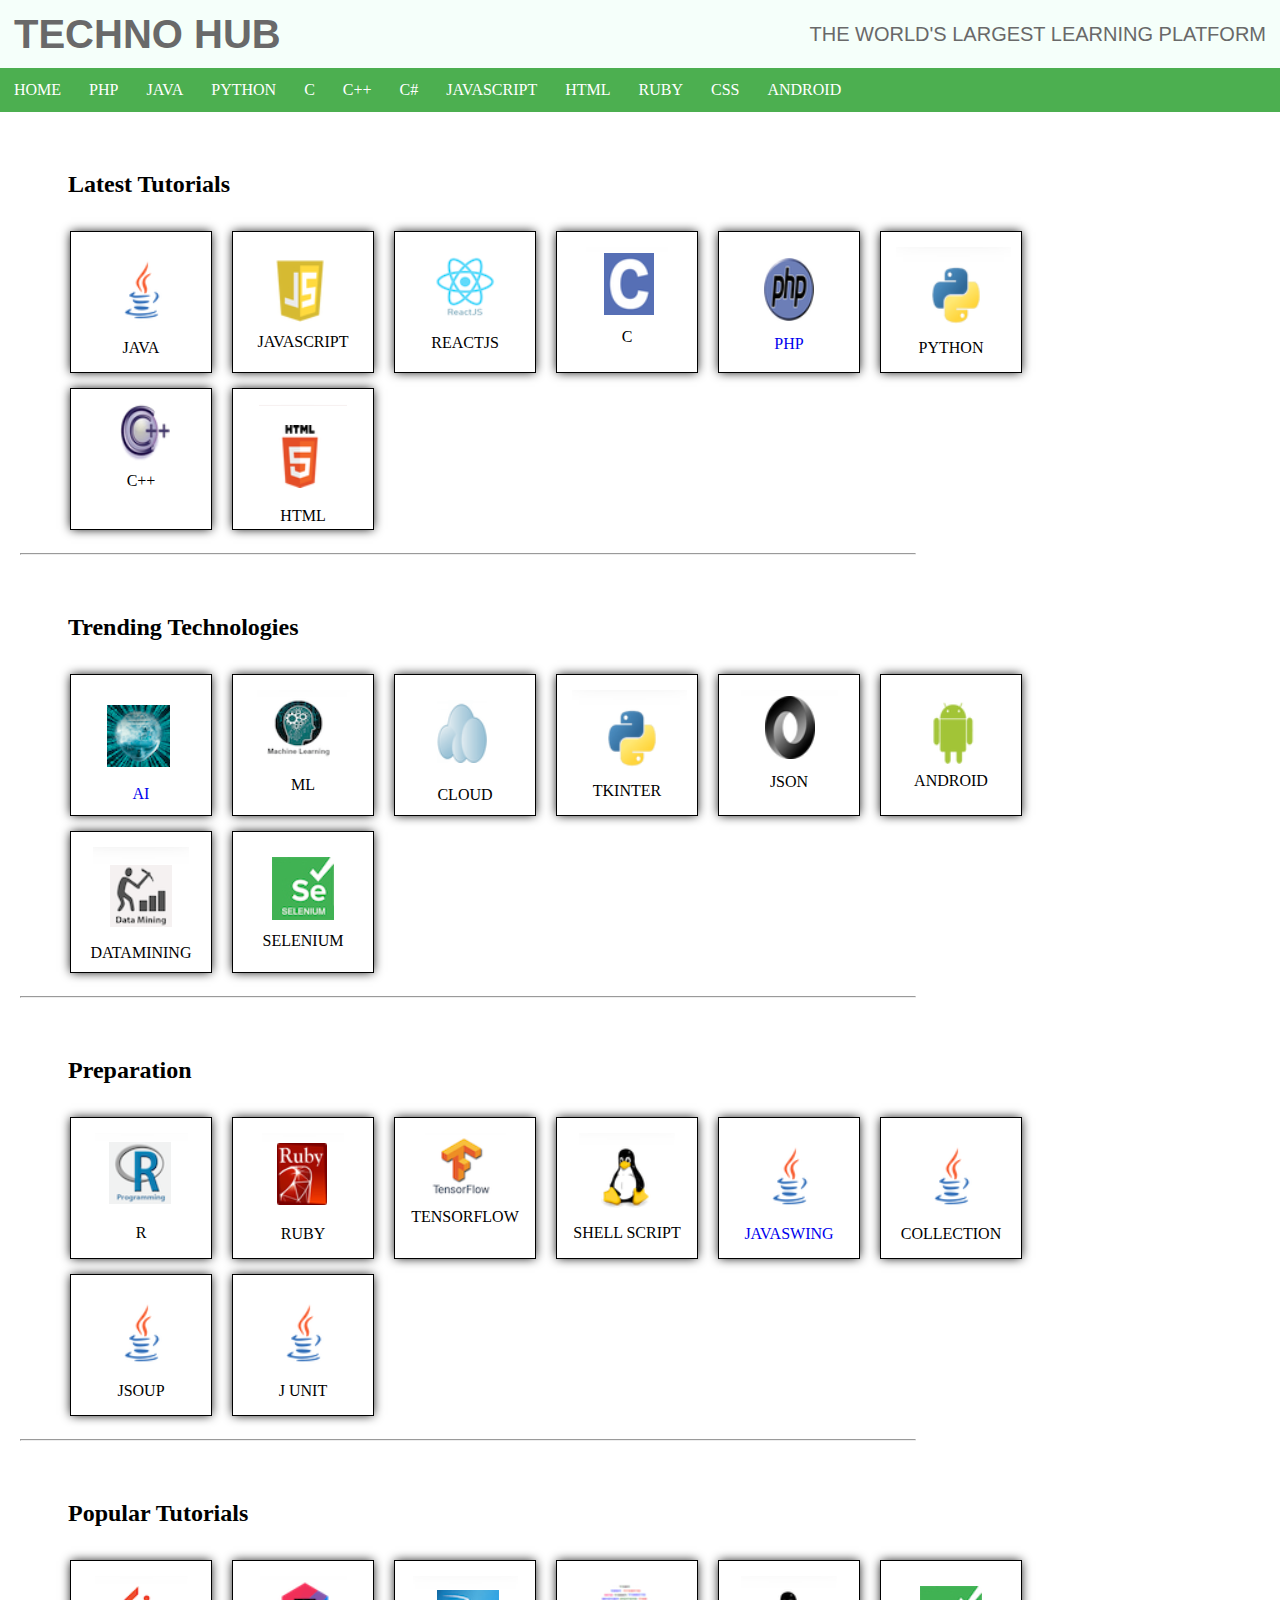
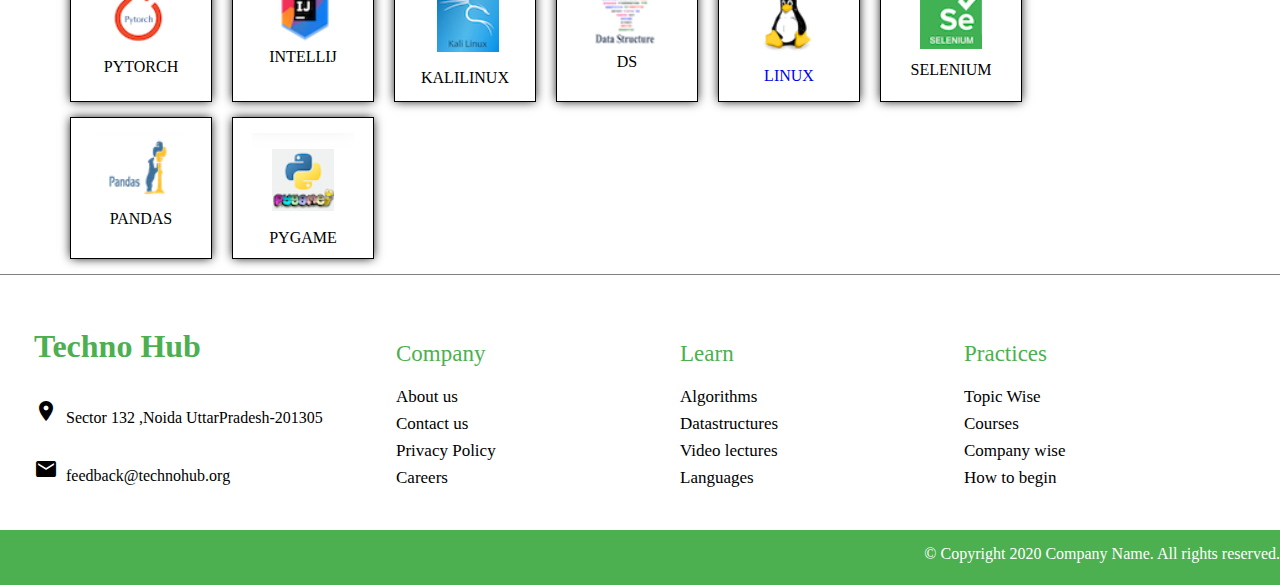
<file: index.html>
<html>
<head>
    <title>TechnoHub</title>
    <link rel="stylesheet" href="web.css">
   
  <link href="https://fonts.googleapis.com/icon?family=Material+Icons" rel="stylesheet">
    <link rel="stylesheet" href="https://cdnjs.cloudflare.com/ajax/libs/font-awesome/4.7.0/css/font-awesome.min.css">
    <!-- start Gist JS code-->
<script>
    (function(d,h,w){var gist=w.gist=w.gist||[];gist.methods=['trackPageView','identify','track','setAppId'];gist.factory=function(t){return function(){var e=Array.prototype.slice.call(arguments);e.unshift(t);gist.push(e);return gist;}};for(var i=0;i<gist.methods.length;i++){var c=gist.methods[i];gist[c]=gist.factory(c)}s=d.createElement('script'),s.src="https://widget.getgist.com",s.async=!0,e=d.getElementsByTagName(h)[0],e.appendChild(s),s.addEventListener('load',function(e){},!1),gist.setAppId("z9w3asjs"),gist.trackPageView()})(document,'head',window);
</script>
<!-- end Gist JS code-->
</head>
<body>
    
    
        <header>
       
   
     <ul class="headr">
         <li class="bolds"><a href="#f"> <b>Techno Hub</b>  </a> </li>
        
         <li class="headerright"> <a href="#d"> The world's largest learning platform </a></li>
          
        </ul>   
             </header>
     

    
     
           <nav>
              <ul class="navg" id="dropdown">
               <li class="home"><a href="index.html">Home</a></li>
                  <li><a href="#home2">PHP</a></li>
                  <li><a href="#home3">JAVA</a></li>
                   <li><a href="#home3">PYTHON</a></li>
                   <li><a href="#home3">C</a></li>
                   <li><a href="#home3">C++</a></li>
                   <li><a href="#home3">C#</a></li>
                   <li><a href="#home3">JAVASCRIPT</a></li>
                   <li><a href="#home3">HTML</a></li>
                   <li><a href="#home3">RUBY</a></li>
                   <li><a href="#home3">CSS</a></li>
                   <li><a href="#home3">ANDROID</a></li>
                  <li class="dropicon">
                      <a href="javascript:void(0);" onclick="func()">&#9776;</a>
                  </li>
                  
               </ul>
                
             <script type="text/javascript">
                 var x=document.getElementById("dropdown");
                function func()
                 {
                     if(x.className==="navg")
                         {
                             x.className+=" responsive";
                         }
                     else{
                         x.className="navg";
                     }
                     
                 }
               
               
               
               </script>  
                  
               
           </nav>
    
    
    
    <div class="mycontainer">
    <h2 id="head1"> Latest Tutorials</h2>  
    
    
    <table class="contain">
        
        <tr>
      
    

       <td>   
           <div class="container1">
    <a>
  <center> <img src="images/java.png"> </center>    
        <center>Java</center>
          
          </a>
    
    
    </div>
        
        </td>
             <td>   
           <div class="container1">
    <a>
  <center> <img src="images/javascript.png"> </center>    
        <center>Javascript</center>
          
          </a>
    
    
    </div>
        
        </td>
              <td>   
           <div class="container1">
    <a>
  <center> <img src="images/reactjs.png"> </center>    
        <center>reactjs</center>
          
          </a>
    
    
    </div>
        
        </td>
            
             <td>   
           <div class="container1">
    <a>
  <center> <img src="images/c.png"> </center>    
        <center>C</center>
          
          </a>
    
    
    </div>
        
        </td>
             <td>   
           <div class="container1">
    <a href="php.html" id="link">
  <center> <img src="images/php.png">php </center>
       
          </a>
    
    
    </div>
        
        </td>
        <td>
        
           <div class="container1">
    <a>
  <center> <img src="images/python.png"> </center>    
        <center>Python</center>
          
          </a>
    
      
    </div>
        
        </td>
        </tr>
      
      <tr>    
        
 <td>          <div class="container1">
    <a>
  <center> <img src="images/cplus.png"> </center>    
        <center>C++</center>
          
          </a>

    
    </div> </td>
             <td>      <div class="container1">
    <a>
  <center> <img src="images/html.png"> </center>    
        <center>html</center>
          
          </a>
    
    
    </div></td>
    </tr>  
    
  
   </table>
        <hr>
        
        
        
        
        
        
        
        
     <table class="contain">
           <h2 id="head1"> Trending Technologies</h2> 
         
         
        <tr>
            
            
            <td>
            <div class="container1">
                <a href="#" id="link"> 
                 <center> <img src="images/AI.png">Ai </center>
                    </a>
                </div>
            
            </td>
         
         
        
         
         
         
        
           <td>
        
           <div class="container1">
    <a>
  <center> <img src="images/ml.png"> ml</center>    
       
          
          </a>
    
      
    </div>
        
        </td>
            
            
            
            
                 <td>
        
           <div class="container1">
    <a>
  <center> <img src="images/cloud.png"> cloud</center>    
       
          
          </a>
    
      
    </div>
        
        </td>
            
            
            
            
            
            
            
                 <td>
        
           <div class="container1">
    <a>
  <center> <img src="images/python.png"> tkinter</center>    
       
          
          </a>
    
      
    </div>
        
        </td>
            
            
            
            
            
                 <td>
        
           <div class="container1">
    <a>
  <center> <img src="images/json.png"> json</center>    
       
          
          </a>
    
      
    </div>
        
        </td>
            
            
                 <td>
        
           <div class="container1">
    <a>
  <center> <img src="images/android.png"> android</center>    
       
          
          </a>
    
      
    </div>
        
        </td>
            
            
         
          </tr>   
         
         
         <tr>
         
                  <td>
        
           <div class="container1">
    <a>
  <center> <img src="images/datamining.png"> datamining</center>    
       
          
          </a>
    
      
    </div>
        
        </td>
                 <td>
        
           <div class="container1">
    <a>
  <center> <img src="images/selenium.png"> selenium</center>    
       
          
          </a>
    
      
    </div>
        
        </td>
            
         </tr>
        
        </table>   
        
        <hr>
        
   
        
       <h2 id="head1">Preparation</h2>  
    
    
    <table class="contain">
        
        <tr>
      
    

       <td>   
           <div class="container1">
    <a>
  <center> <img src="images/R.png"> </center>    
        <center>R</center>
          
          </a>
    
    
    </div>
        
        </td>
             <td>   
           <div class="container1">
    <a>
  <center> <img src="images/ruby.png"> </center>    
        <center>Ruby</center>
          
          </a>
    
    
    </div>
        
        </td>
              <td>   
           <div class="container1">
    <a>
  <center> <img src="images/tensorflow.png"> </center>    
        <center>Tensorflow</center>
          
          </a>
    
    
    </div>
        
        </td>
            
             <td>   
           <div class="container1">
    <a>
  <center> <img src="images/linux.png"> </center>    
        <center>shell script</center>
          
          </a>
    
    
    </div>
        
        </td>
             <td>   
           <div class="container1">
    <a href="php.html" id="link">
  <center> <img src="images/java.png">javaswing </center>
       
          </a>
    
    
    </div>
        
        </td>
        <td>
        
           <div class="container1">
    <a>
  <center> <img src="images/java.png"> </center>    
        <center>collection</center>
          
          </a>
    
      
    </div>
        
        </td>
        </tr>
      
      <tr>    
        
 <td>          <div class="container1">
    <a>
  <center> <img src="images/java.png"> </center>    
        <center>jsoup</center>
          
          </a>

    
    </div> </td>
             <td>      <div class="container1">
    <a>
  <center> <img src="images/java.png"> </center>    
        <center>j unit</center>
          
          </a>
    
    
    </div></td>
    </tr>  
    
  
   </table> 
        <hr>
        
        
        
        
        
         
        
       <h2 id="head1">Popular Tutorials</h2>  
    
    
    <table class="contain">
        
        <tr>
      
    

       <td>   
           <div class="container1">
    <a>
  <center> <img src="images/pytorch.png"> </center>    
        <center>pytorch</center>
          
          </a>
    
    
    </div>
        
        </td>
             <td>   
           <div class="container1">
    <a>
  <center> <img src="images/intellij.png"> </center>    
        <center>intellij</center>
          
          </a>
    
    
    </div>
        
        </td>
              <td>   
           <div class="container1">
    <a>
  <center> <img src="images/kalilinux.png"> </center>    
        <center>kalilinux</center>
          
          </a>
    
    
    </div>
        
        </td>
            
             <td>   
           <div class="container1">
    <a>
  <center> <img src="images/ds.png"> </center>    
        <center>ds</center>
          
          </a>
    
    
    </div>
        
        </td>
             <td>   
           <div class="container1">
    <a href="php.html" id="link">
  <center> <img src="images/linux.png">linux </center>
       
          </a>
    
    
    </div>
        
        </td>
        <td>
        
           <div class="container1">
    <a>
  <center> <img src="images/selenium.png"> </center>    
        <center>selenium</center>
          
          </a>
    
      
    </div>
        
        </td>
        </tr>
      
      <tr>    
        
 <td>          <div class="container1">
    <a>
  <center> <img src="images/pandas.png"> </center>    
        <center>pandas</center>
          
          </a>

    
    </div> </td>
             <td>      <div class="container1">
    <a>
  <center> <img src="images/pygame.png"> </center>    
        <center>pygame</center>
          
          </a>
    
    
    </div></td>
    </tr>  
    
  
   </table> 
        
   

    
    
    </div>
    
   
<div class="bottomtag"> 
    
    
    <div class="footer">
        
    
        <div class=number1>
            
            <h1 class="texted"> Techno Hub</h1>
        <p id="address" > <i class="material-icons"> &#xe55f;</i> &nbsp;Sector 132 ,Noida UttarPradesh-201305</p>
            
        <p id="icon1"> <i class="material-icons">&#xe554;</i> &nbsp;feedback@technohub.org</p>
            <br>
           
            
        </div>
   
    <div class="second">
        
      <ul class="list1">
          <p id="comp">Company</p>
          <li> <a href="Aboutus.html">About us</a></li>
          
                    <li> <a href="#">Contact us</a></li>
                  <li> <a href="#">Privacy Policy</a></li>
        
                  <li> <a href="#">Careers</a></li>
        </ul>
        
        
        </div>    
        
         <div class="third">
        
      <ul class="list1">
          <p id="comp">Learn</p>
          <li> <a href="#">Algorithms</a></li>
                    <li> <a href="#">Datastructures</a></li>
                  <li> <a href="#">Video lectures</a></li>
        
                  <li> <a href="#">Languages</a></li>
        </ul>
        
        
        </div>   
        
        
        
         <div class="fourth">
        
      <ul class="list1">
          <p id="comp">Practices</p>
          <li> <a href="#">Topic Wise</a></li>
                    <li> <a href="#">Courses</a></li>
                  <li> <a href="#">Company wise</a></li>
        
                  <li> <a href="#">How to begin</a></li>
        </ul>
        
        
        </div>   
        
        
        
        
        
        </div>

    
    
                 <div class="bottom">
             <p class="cptext">

    © Copyright 2020 Company Name. All rights reserved.

             </p>
    
        </div>
   
    
    
    
     </div>
    
    
    
    
    
    
    
</body>



</html>
</file>
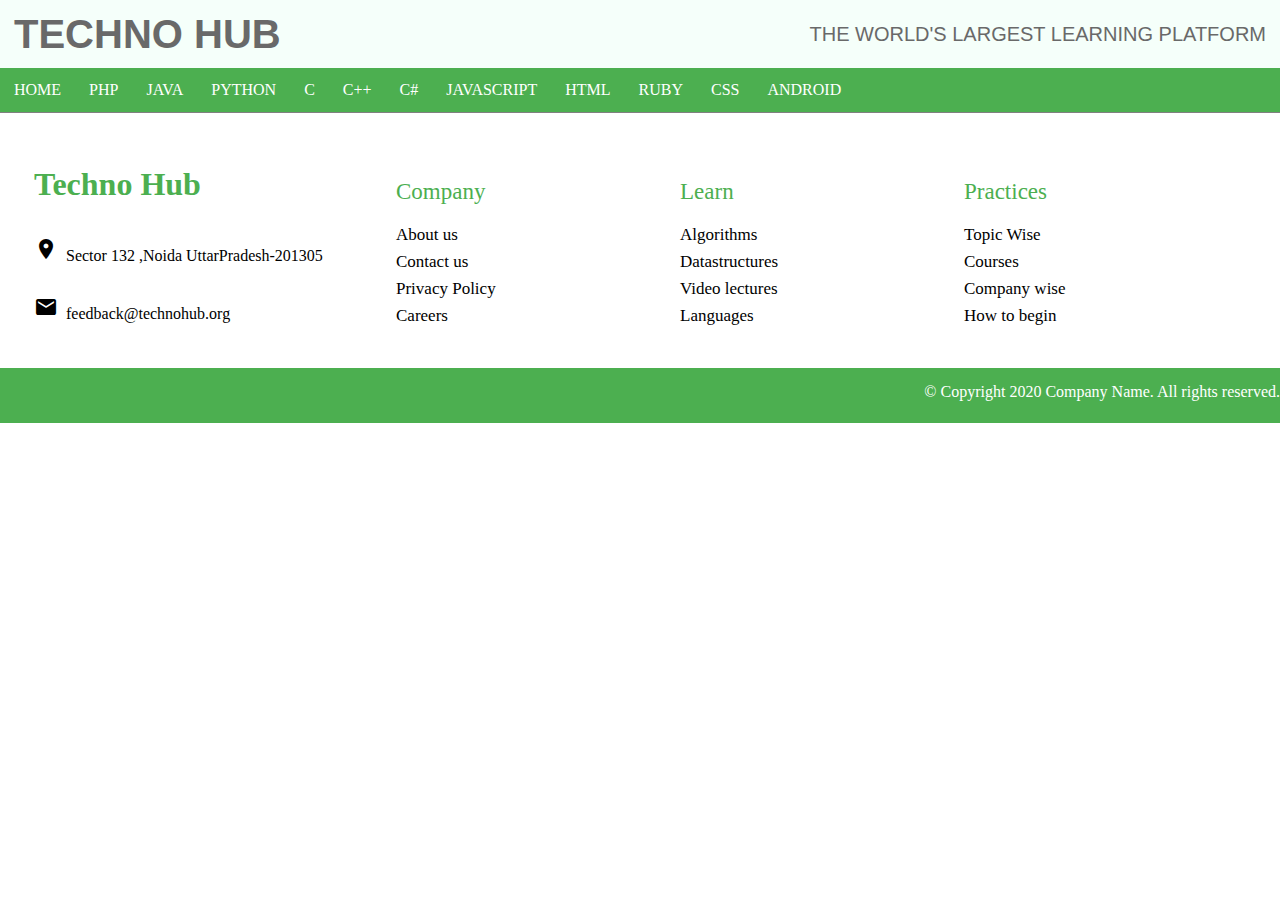
<file: Aboutus.html>
<html>
<head>
    <title>My website</title>
    <link rel="stylesheet" href="web.css">
   
  <link href="https://fonts.googleapis.com/icon?family=Material+Icons" rel="stylesheet">
    <link rel="stylesheet" href="https://cdnjs.cloudflare.com/ajax/libs/font-awesome/4.7.0/css/font-awesome.min.css">
</head>
<body>
    
    
        <header>
       
   
     <ul class="headr">
         <li class="bolds"><a href="#f"> <b>Techno Hub</b>  </a> </li>
        
         <li class="headerright"> <a href="#d"> The world's largest learning platform </a></li>
          
        </ul>   
             </header>
     

    
     
           <nav>
              <ul class="navg" id="dropdown">
               <li class="home"><a href="index.html">Home</a></li>
                  <li><a href="#home2">PHP</a></li>
                  <li><a href="#home3">JAVA</a></li>
                   <li><a href="#home3">PYTHON</a></li>
                   <li><a href="#home3">C</a></li>
                   <li><a href="#home3">C++</a></li>
                   <li><a href="#home3">C#</a></li>
                   <li><a href="#home3">JAVASCRIPT</a></li>
                   <li><a href="#home3">HTML</a></li>
                   <li><a href="#home3">RUBY</a></li>
                   <li><a href="#home3">CSS</a></li>
                   <li><a href="#home3">ANDROID</a></li>
                  <li class="dropicon">
                      <a href="javascript:void(0);" onclick="func()">&#9776;</a>
                  </li>
                  
               </ul>
                
             <script type="text/javascript">
                 var x=document.getElementById("dropdown");
                function func()
                 {
                     if(x.className==="navg")
                         {
                             x.className+=" responsive";
                         }
                     else{
                         x.className="navg";
                     }
                     
                 }
               
               
               
               </script>  
                  
               
           </nav>
    
    
    
    <div class="about">
 
     
   
        
            
            
            
       
 
    
    </div>
    
   
<div class="bottomtag"> 
    
    
    <div class="footer">
        
    
        <div class=number1>
            
            <h1 class="texted"> Techno Hub</h1>
        <p id="address" > <i class="material-icons"> &#xe55f;</i> &nbsp;Sector 132 ,Noida UttarPradesh-201305</p>
            
        <p id="icon1"> <i class="material-icons">&#xe554;</i> &nbsp;feedback@technohub.org</p>
            <br>
           
            
        </div>
   
    <div class="second">
        
      <ul class="list1">
          <p id="comp">Company</p>
          <li> <a href="Aboutus.html">About us</a></li>
          
                    <li> <a href="#">Contact us</a></li>
                  <li> <a href="#">Privacy Policy</a></li>
        
                  <li> <a href="#">Careers</a></li>
        </ul>
        
        
        </div>    
        
         <div class="third">
        
      <ul class="list1">
          <p id="comp">Learn</p>
          <li> <a href="#">Algorithms</a></li>
                    <li> <a href="#">Datastructures</a></li>
                  <li> <a href="#">Video lectures</a></li>
        
                  <li> <a href="#">Languages</a></li>
        </ul>
        
        
        </div>   
        
        
        
         <div class="fourth">
        
      <ul class="list1">
          <p id="comp">Practices</p>
          <li> <a href="#">Topic Wise</a></li>
                    <li> <a href="#">Courses</a></li>
                  <li> <a href="#">Company wise</a></li>
        
                  <li> <a href="#">How to begin</a></li>
        </ul>
        
        
        </div>   
        
        
        
        
        
        </div>

    
    
                 <div class="bottom">
             <p class="cptext">

    © Copyright 2020 Company Name. All rights reserved.

             </p>
    
        </div>
   
    
    
    
     </div>
    
    
    
    
    
    
    
</body>



</html>
</file>
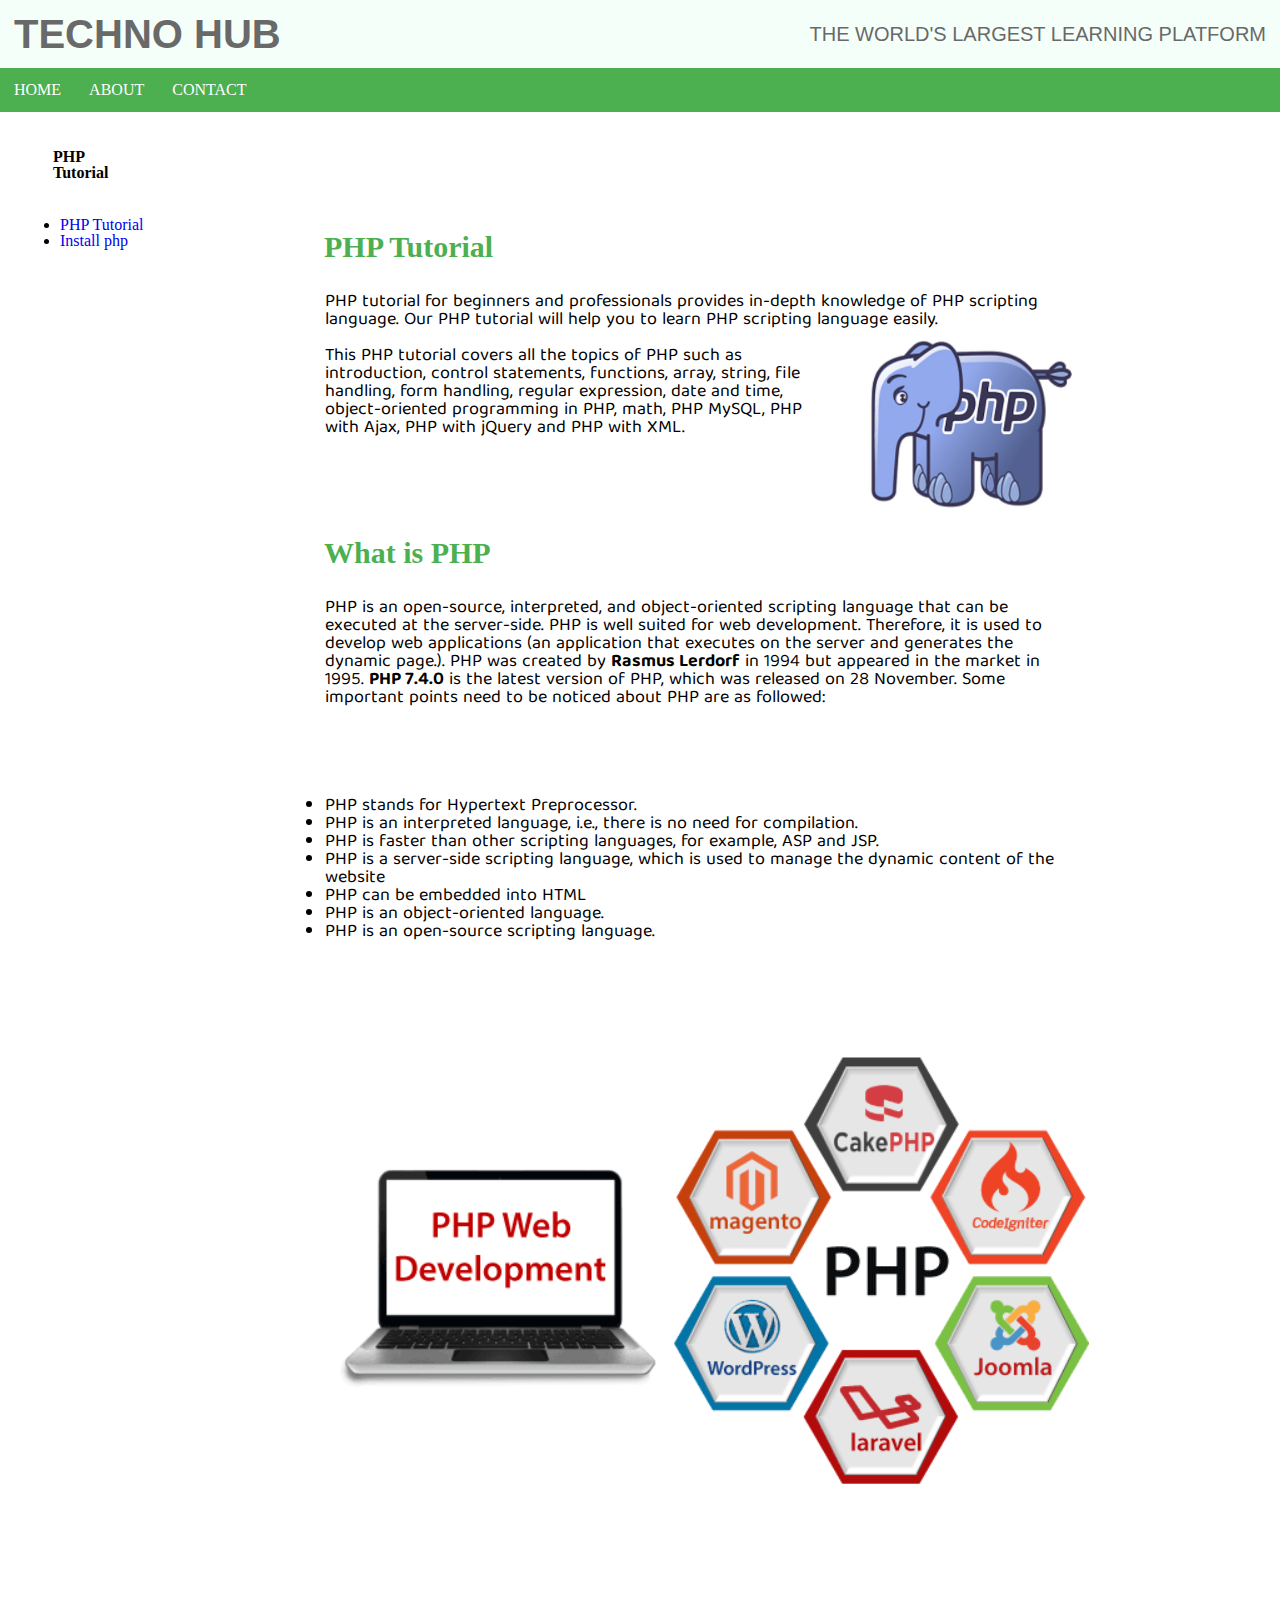
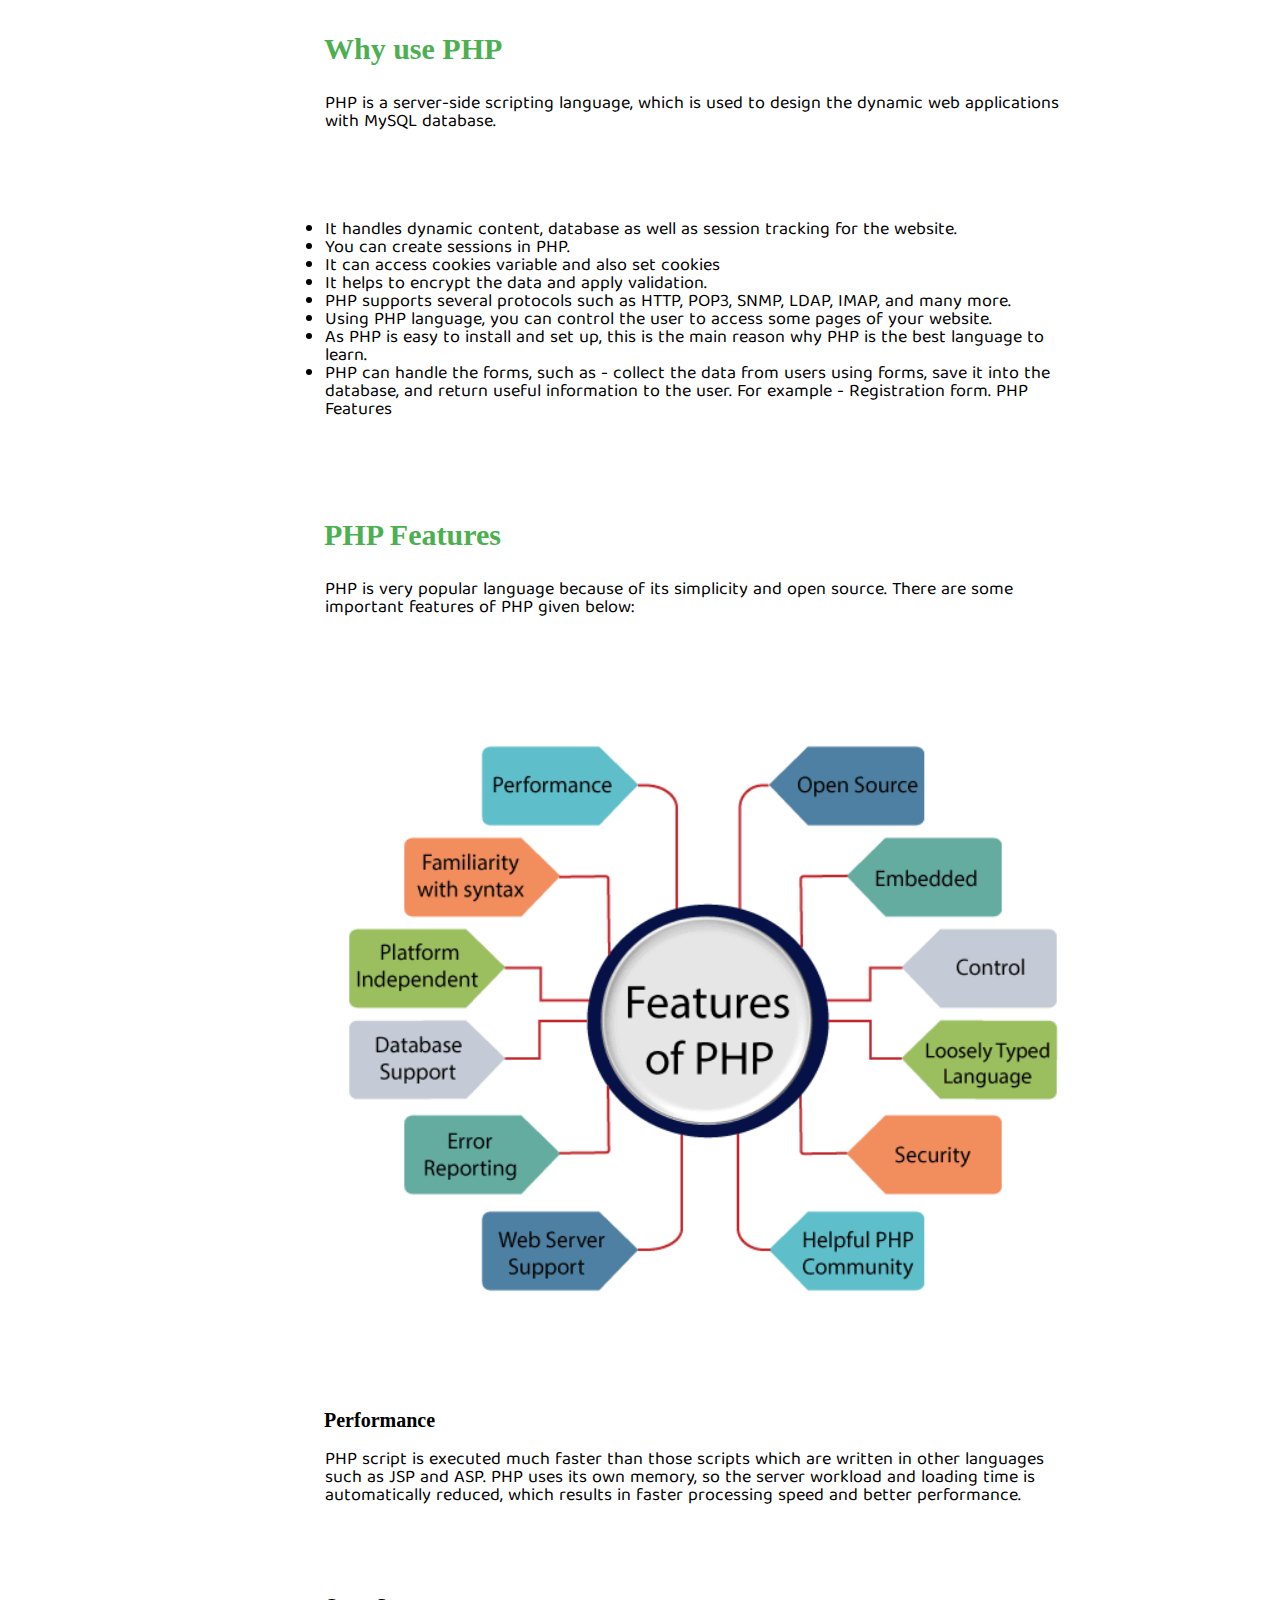
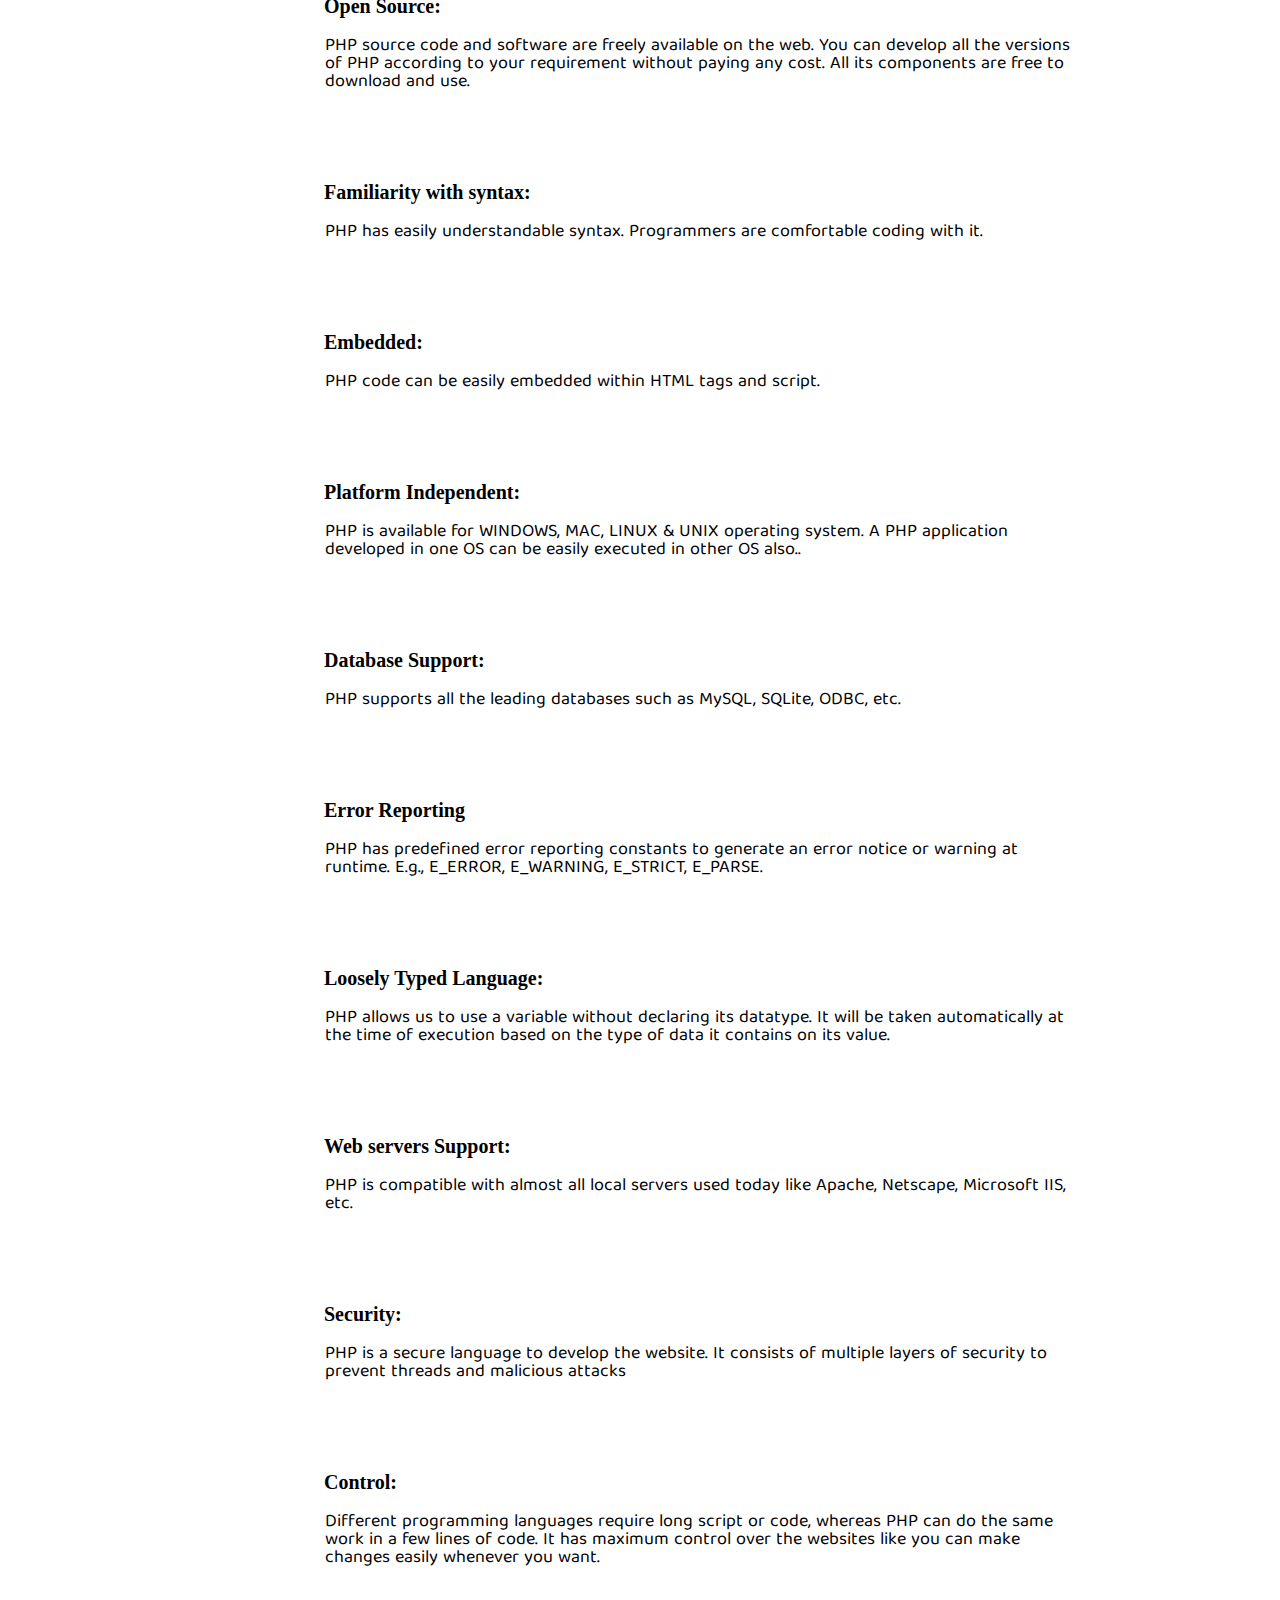
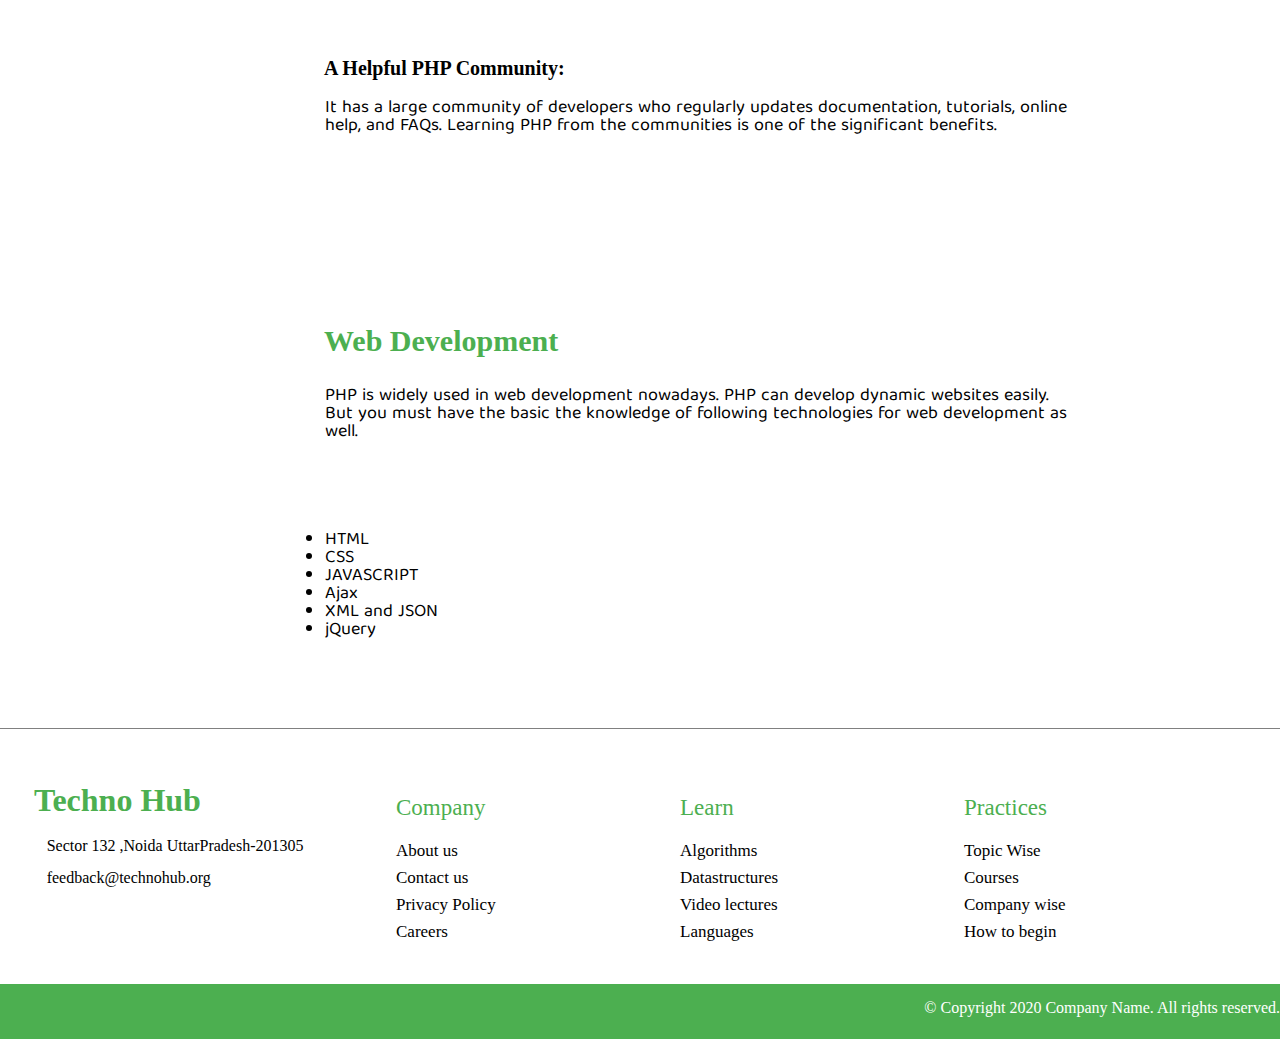
<file: php.html>
<html>
<head>
    <title>Php</title>
    <link rel="stylesheet" href="web.css">
    <link href="https://fonts.googleapis.com/css2?family=Baloo+Tamma+2&display=swap" rel="stylesheet">
    
</head>
<body>
    
    
        <header>
       
   
     <ul class="headr">
         <li class="bolds"><a href="#f"> <b>Techno Hub</b>  </a> </li>
        
         <li class="headerright"> <a href="#d"> The world's largest learning platform </a></li>
          
        </ul>   
             </header>
     

    
     
           <nav>
              <ul class="navg" id="dropdown">
               <li class="home"><a href="index.html">Home</a></li>
                  <li><a href="#home2">About</a></li>
                  <li><a href="#home3">contact</a></li>
                  <li class="dropicon">
                      <a href="javascript:void(0);" onclick="func()">&#9776;</a>
                  </li>
                  
               </ul>
                
             <script type="text/javascript">
                 var x=document.getElementById("dropdown");
                function func()
                 {
                     if(x.className==="navg")
                         {
                             x.className+=" responsive";
                         }
                     else{
                         x.className="navg";
                     }
                     
                 }
               
               
               
               </script>  
                  
               
           </nav>
    

    
    
    
    
    <div class="phpcontainer">
       
        <div class="content">
            
              <div class=contentinsider>
                  <h3 id="titlephp"> PHP Tutorial</h3>
                   <p class="phpcontent"> 
PHP tutorial for beginners and professionals provides in-depth knowledge of PHP scripting language. Our PHP tutorial will help you to learn PHP scripting language easily.<img id="phplogo" src="images/phplogo.png">
                       <br>
                       <br>
                       
                       This PHP tutorial covers all the topics of PHP such as introduction, control statements, functions, array, string, file handling, form handling, regular expression, date and time, object-oriented programming in PHP, math, PHP MySQL, PHP with Ajax, PHP with jQuery and PHP with XML.
                       
                  </p>
                  
                   <h3 id="titlephp2"> What is PHP</h3>
                  
                  <p class="phpcontent">
                  
                  PHP is an open-source, interpreted, and object-oriented scripting language that can be executed at the server-side. PHP is well suited for web development. Therefore, it is used to develop web applications (an application that executes on the server and generates the dynamic page.).
PHP was created by <strong>Rasmus Lerdorf</strong> in 1994 but appeared in the market in 1995. <strong>PHP 7.4.0</strong> is the latest version of PHP, which was released on 28 November. Some important points need to be noticed about PHP are as followed:
                 
                  
                  </p>
            
                  
                   <ul class="phpcontent">
                 <li>PHP stands for Hypertext Preprocessor.</li> 
               <li>PHP is an interpreted language, i.e., there is no need for compilation.</li> 
               <li>PHP is faster than other scripting languages, for example, ASP and JSP.</li> 
               <li>PHP is a server-side scripting language, which is used to manage the dynamic content of the website</li> 
               <li>PHP can be embedded into HTML</li> 
               <li>PHP is an object-oriented language.</li> 
               <li>PHP is an open-source scripting language.</li>
                  
                  
                  
                  
                  
                  </ul>   
                  
                  <img class="phpcontent " src="images/php2.png">
                  
                  <h3 id="titlephp2"> Why use PHP</h3>
                  <p class="phpcontent">PHP is a server-side scripting language, which is used to design the dynamic web applications with MySQL database.

</p>
                  
                   <ul class="phpcontent">
                 <li>It handles dynamic content, database as well as session tracking for the website.
</li> 
               <li>You can create sessions in PHP.</li> 
               <li>It can access cookies variable and also set cookies</li> 
               <li>It helps to encrypt the data and apply validation.</li> 
               <li>PHP supports several protocols such as HTTP, POP3, SNMP, LDAP, IMAP, and many more.</li> 
               <li>Using PHP language, you can control the user to access some pages of your website.</li> 
               <li>As PHP is easy to install and set up, this is the main reason why PHP is the best language to learn.</li>
                       <li>PHP can handle the forms, such as - collect the data from users using forms, save it into the database, and return useful information to the user. For example - Registration form.
                       PHP Features</li>
                  
                  
                  
                  
                  
                  </ul>   
                  
                  <h3 id="titlephp2">PHP Features</h3>
                  
                  
                  <p class="phpcontent">
                      PHP is very popular language because of its simplicity and open source. There are some important features of PHP given below:
                  
                  
                  </p>
                  
                     <img class="phpcontent " src="images/php3.png">
                  <h3 id="subtitlephp">Performance</h3>
                  <p class="phpcontent">PHP script is executed much faster than those scripts which are written in other languages such as JSP and ASP. PHP uses its own memory, so the server workload and loading time is automatically reduced, which results in faster processing speed and better performance.</p>
                  
                  
                  
                   <h3 id="subtitlephp">Open Source:</h3>
                   <p class="phpcontent">PHP source code and software are freely available on the web. You can develop all the versions of PHP according to your requirement without paying any cost. All its components are free to download and use. </p>
                   <h3 id="subtitlephp">Familiarity with syntax:</h3>
                   <p class="phpcontent">PHP has easily understandable syntax. Programmers are comfortable coding with it.</p>
                   <h3 id="subtitlephp">Embedded:</h3>
                   <p class="phpcontent">PHP code can be easily embedded within HTML tags and script.</p>
                   <h3 id="subtitlephp">Platform Independent:</h3>
                   <p class="phpcontent">PHP is available for WINDOWS, MAC, LINUX & UNIX operating system. A PHP application developed in one OS can be easily executed in other OS also..</p>
                    <h3 id="subtitlephp">Database Support:</h3>
                   <p class="phpcontent">PHP supports all the leading databases such as MySQL, SQLite, ODBC, etc.</p>
                  <h3 id="subtitlephp">Error Reporting</h3>
                   <p class="phpcontent"> PHP has predefined error reporting constants to generate an error notice or warning at runtime. E.g., E_ERROR, E_WARNING, E_STRICT, E_PARSE.</p>
                  
                  
                  
                  
                  
                  
                  
                  <h3 id="subtitlephp">Loosely Typed Language:</h3>
<p class="phpcontent">
PHP allows us to use a variable without declaring its datatype. It will be taken automatically at the time of execution based on the type of data it contains on its value.
</p>
               <h3 id="subtitlephp">Web servers Support:   </h3>

<p class="phpcontent"> PHP is compatible with almost all local servers used today like Apache, Netscape, Microsoft IIS, etc.</p>

<h3 id="subtitlephp">Security:</h3>

<p class="phpcontent">PHP is a secure language to develop the website. It consists of multiple layers of security to prevent threads and malicious attacks            </p>

                  
                  
<h3 id="subtitlephp">Control:</h3>

<p class="phpcontent"> Different programming languages require long script or code, whereas PHP can do the same work in a few lines of code. It has maximum control over the websites like you can make changes easily whenever you want.
</p>
                  
                  
                  
<h3 id="subtitlephp">A Helpful PHP Community:
                  </h3>

<p class="phpcontent">It has a large community of developers who regularly updates documentation, tutorials, online help, and FAQs. Learning PHP from the communities is one of the significant benefits.</p>

                  
       <h3 id="titlephp">Web Development</h3>         
             <p class="phpcontent">PHP is widely used in web development nowadays. PHP can develop dynamic websites easily. But you must have the basic the knowledge of following technologies for web development as well.
</p>     
               
                  
                  
                  
                  
                  
                      <ul class="phpcontent">
                 <li>HTML
</li> 
               <li>CSS</li> 
               <li>JAVASCRIPT</li> 
               <li>Ajax</li> 
               <li>XML and JSON</li> 
               <li>jQuery</li> 
               </ul>
                  
                  
               
                  
                  
                </div>
        </div>
    
    <div class="sidelist">
        
        
        
        <h4 id="sidelistheading">PHP Tutorial</h4>
        <ul>
        <li><a href="php.html">PHP Tutorial</a></li>
        <li><a href="php2.html">Install php</a></li>
        
        
        </ul>
        
        
        
        </div>
    
    
    </div>
    
    
    
    
  
    
    <div class="bottomtag"> 
    
    
    <div class="footer">
        
    
        <div class=number1>
            
            <h1 class="texted"> Techno Hub</h1>
        <p id="address" > <i class="material-icons"> &#xe55f;</i> &nbsp;Sector 132 ,Noida UttarPradesh-201305</p>
            
        <p id="icon1"> <i class="material-icons">&#xe554;</i> &nbsp;feedback@technohub.org</p>
            <br>
           
            
        </div>
   
    <div class="second">
        
      <ul class="list1">
          <p id="comp">Company</p>
          <li> <a href="Aboutus.html">About us</a></li>
          
                    <li> <a href="#">Contact us</a></li>
                  <li> <a href="#">Privacy Policy</a></li>
        
                  <li> <a href="#">Careers</a></li>
        </ul>
        
        
        </div>    
        
         <div class="third">
        
      <ul class="list1">
          <p id="comp">Learn</p>
          <li> <a href="#">Algorithms</a></li>
                    <li> <a href="#">Datastructures</a></li>
                  <li> <a href="#">Video lectures</a></li>
        
                  <li> <a href="#">Languages</a></li>
        </ul>
        
        
        </div>   
        
        
        
         <div class="fourth">
        
      <ul class="list1">
          <p id="comp">Practices</p>
          <li> <a href="#">Topic Wise</a></li>
                    <li> <a href="#">Courses</a></li>
                  <li> <a href="#">Company wise</a></li>
        
                  <li> <a href="#">How to begin</a></li>
        </ul>
        
        
        </div>   
        
        
        
        
        
        </div>

    
    
                 <div class="bottom">
             <p class="cptext">

    © Copyright 2020 Company Name. All rights reserved.

             </p>
    
        </div>
   
    
    
    
     </div>
    
    
    
    
    
    
    
    
    
    
    </body>
    

</html>
</file>
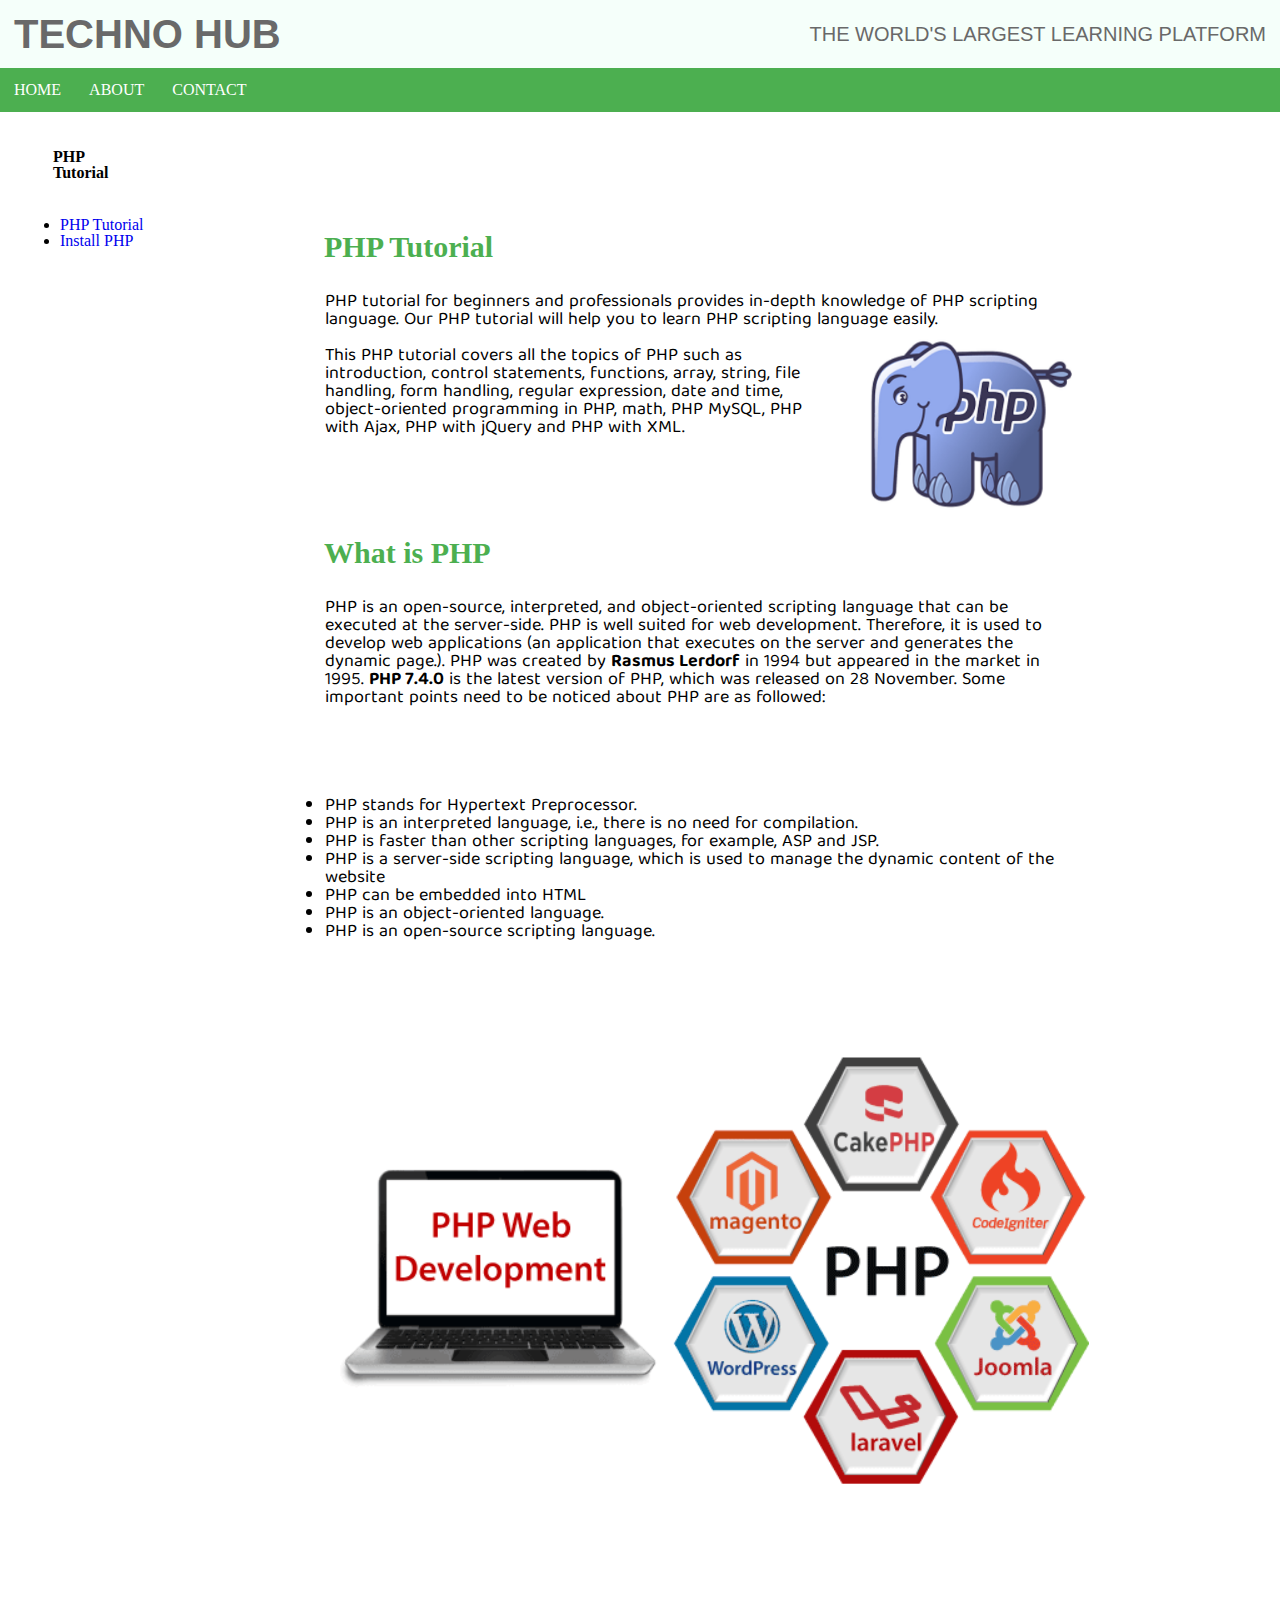
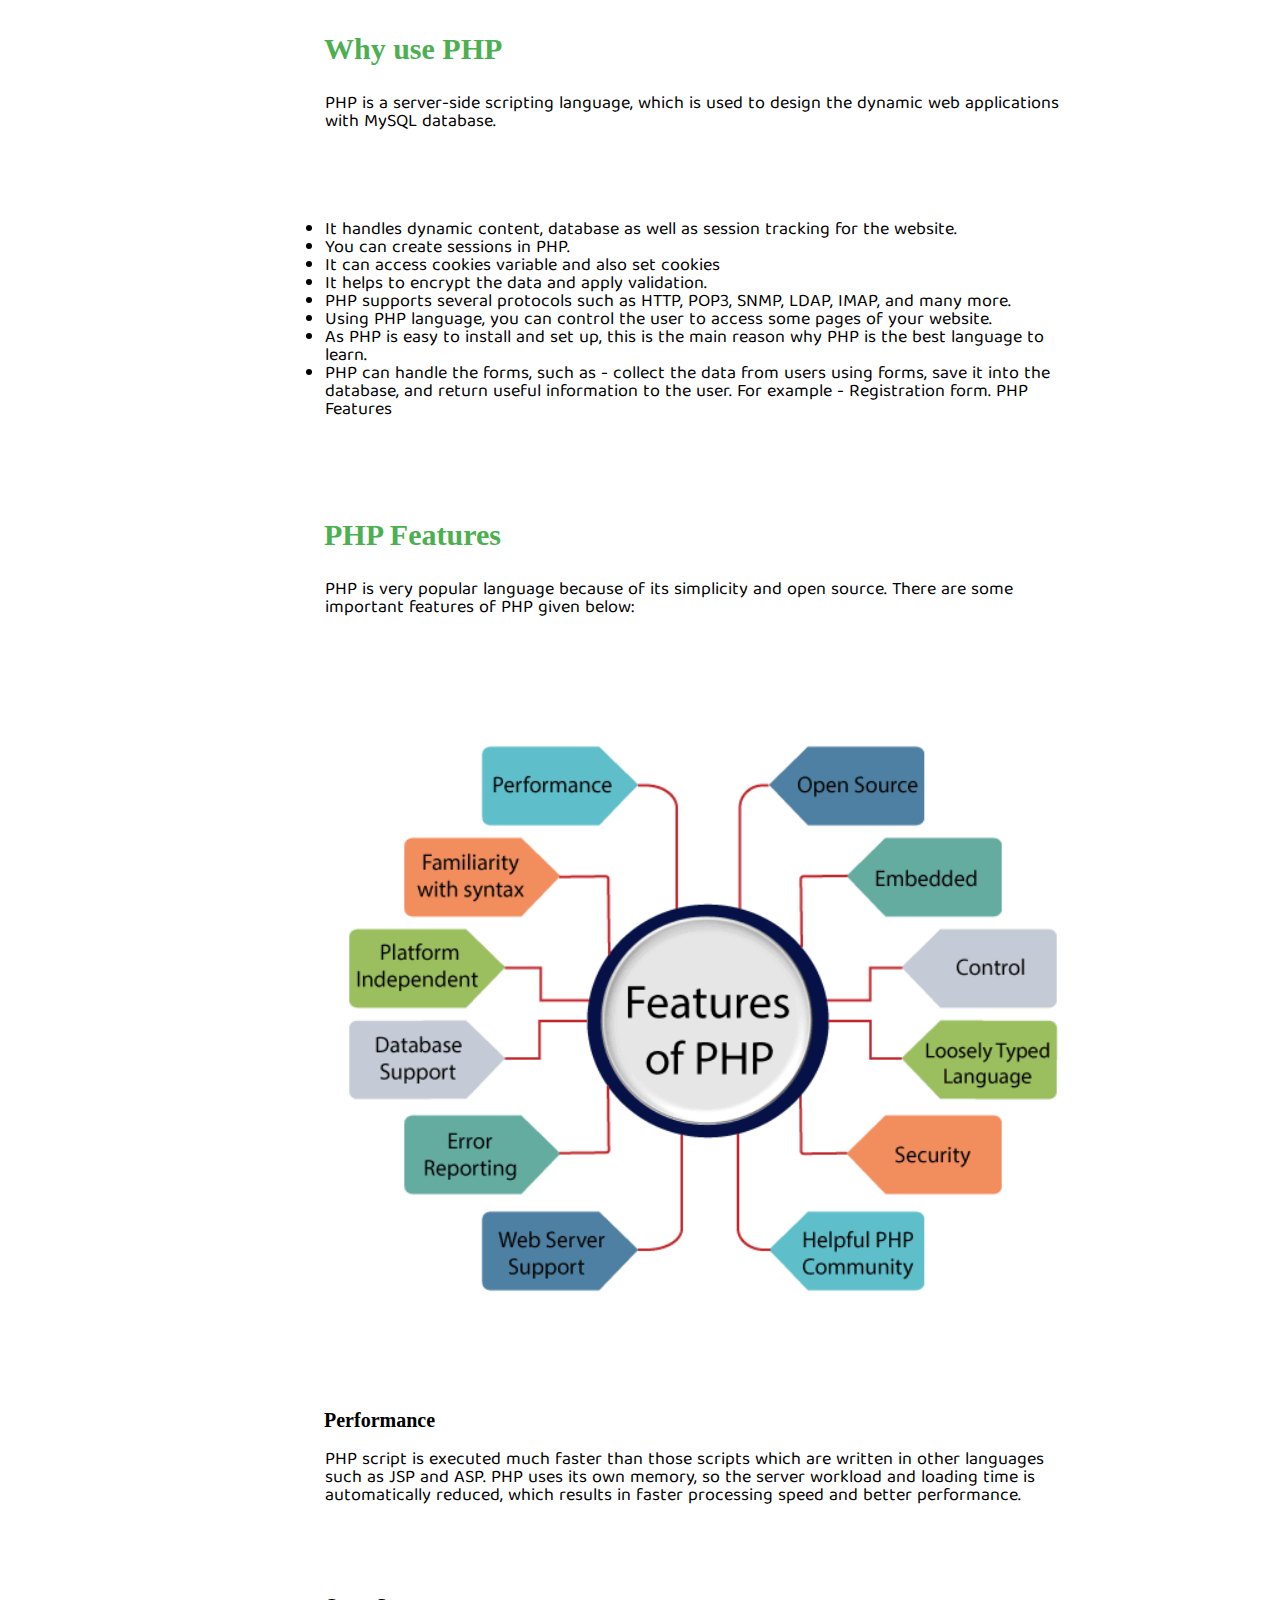
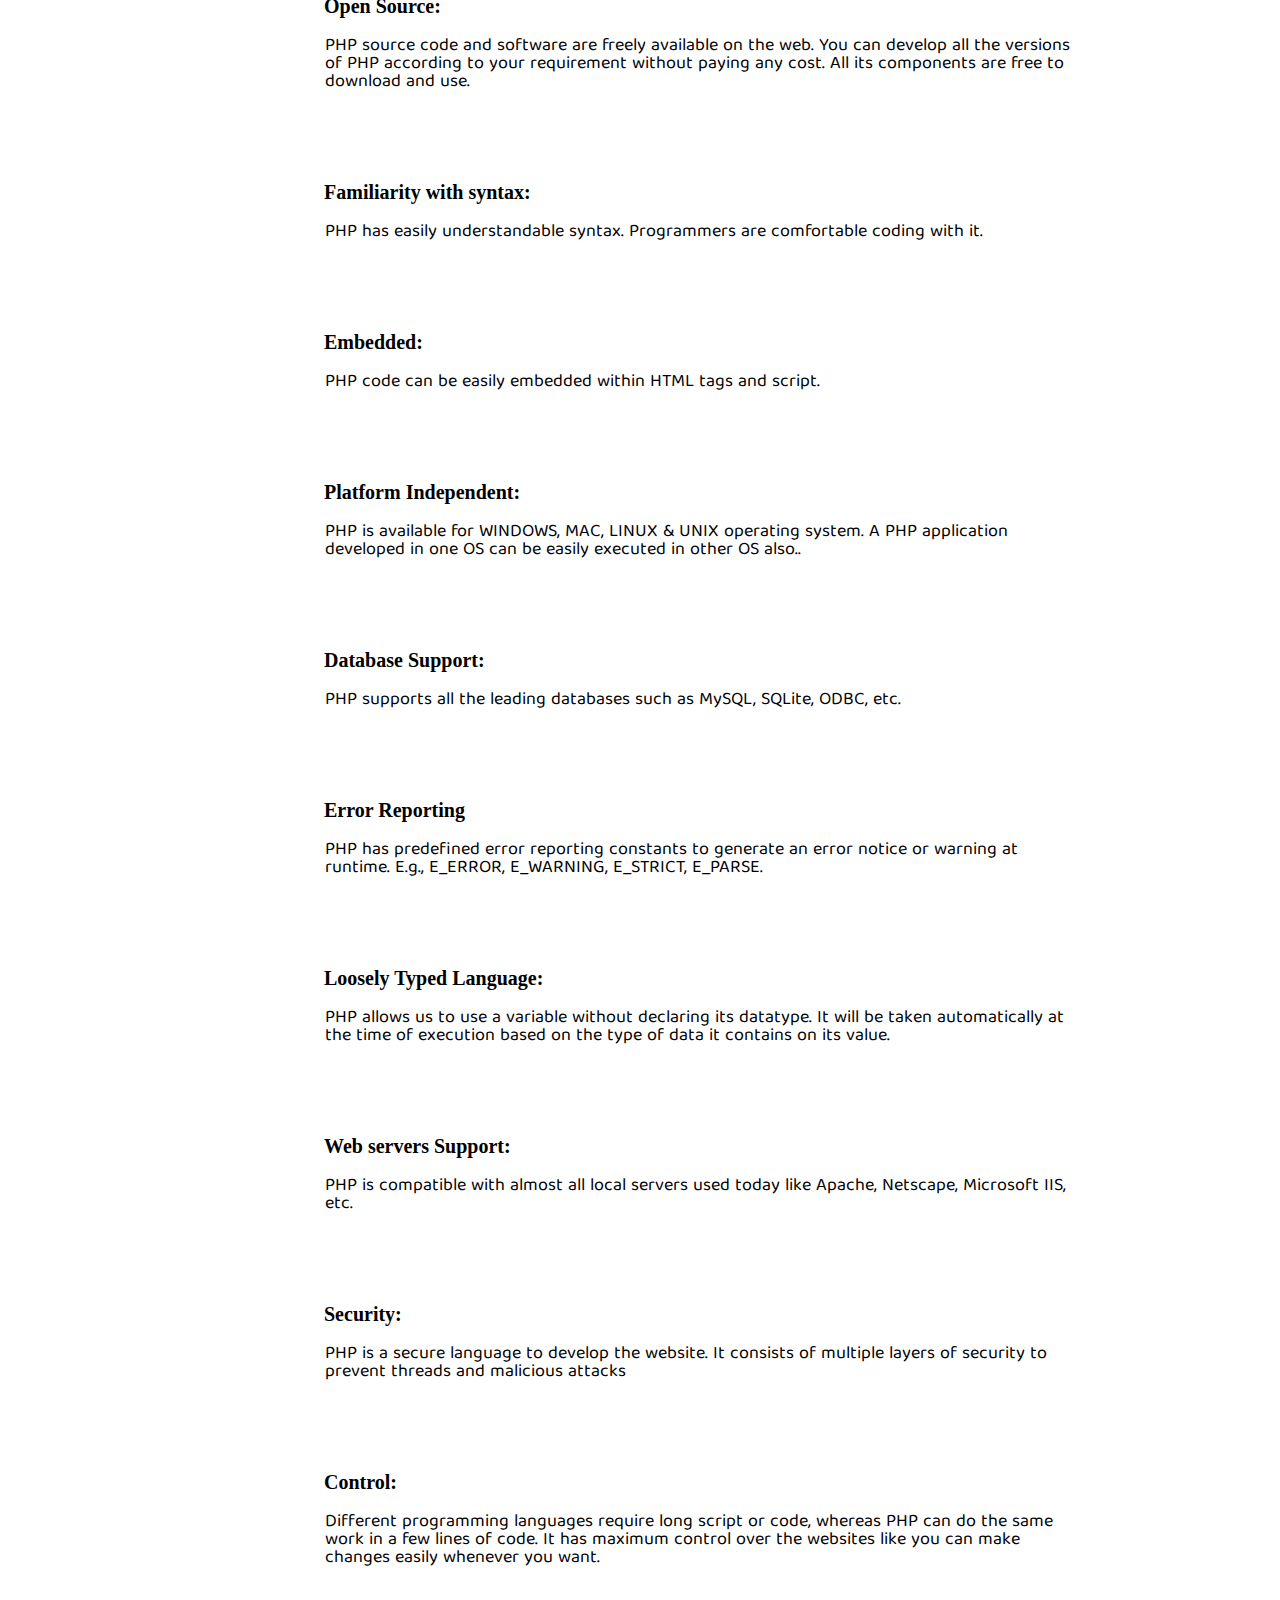
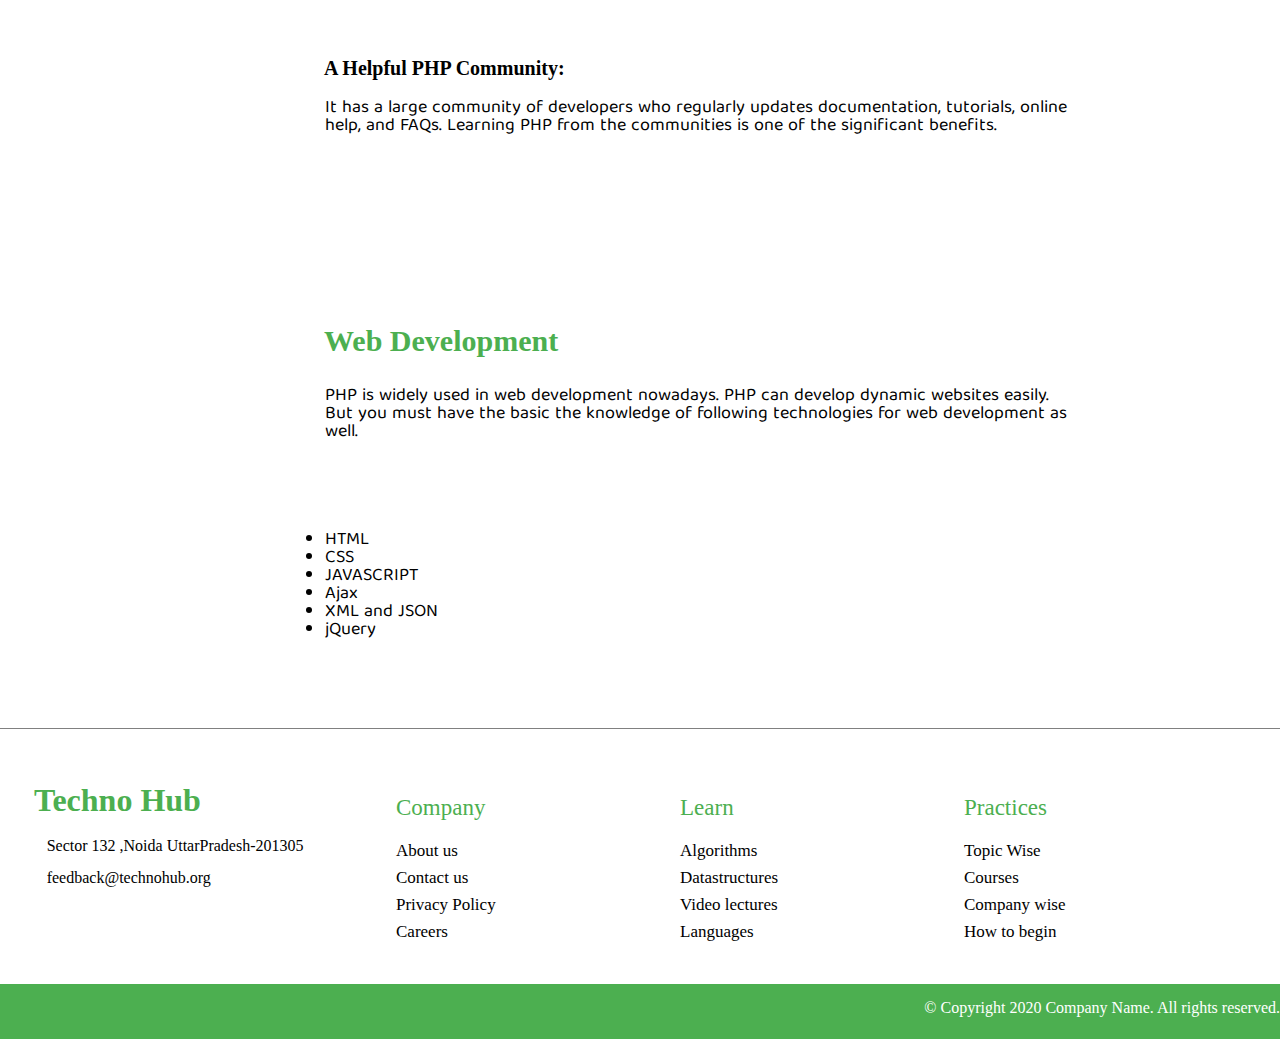
<file: php2.html>
<html>
    
    <head>
    
     <title>installphp</title>
    <link rel="stylesheet" href="web.css">
    <link href="https://fonts.googleapis.com/css2?family=Baloo+Tamma+2&display=swap" rel="stylesheet">
    
    </head>
    
    <body>
         
        
          
        <header>
       
   
     <ul class="headr">
         <li class="bolds"><a href="#f"> <b>Techno Hub</b>  </a> </li>
        
         <li class="headerright"> <a href="#d"> The world's largest learning platform </a></li>
          
        </ul>   
             </header>
     

    
     
           <nav>
              <ul class="navg" id="dropdown">
               <li class="home"><a href="index.html">Home</a></li>
                  <li><a href="#home2">About</a></li>
                  <li><a href="#home3">contact</a></li>
                  <li class="dropicon">
                      <a href="javascript:void(0);" onclick="func()">&#9776;</a>
                  </li>
                  
               </ul>
                
             <script type="text/javascript">
                 var x=document.getElementById("dropdown");
                function func()
                 {
                     if(x.className==="navg")
                         {
                             x.className+=" responsive";
                         }
                     else{
                         x.className="navg";
                     }
                     
                 }
               
               
               
               </script>  
                  
               
           </nav>
    

    <div class="phpcontainer">
       
        <div class="content">
            
              <div class=contentinsider>
                  <h3 id="titlephp"> PHP Tutorial</h3>
                   <p class="phpcontent"> 
PHP tutorial for beginners and professionals provides in-depth knowledge of PHP scripting language. Our PHP tutorial will help you to learn PHP scripting language easily.<img id="phplogo" src="images/phplogo.png">
                       <br>
                       <br>
                       
                       This PHP tutorial covers all the topics of PHP such as introduction, control statements, functions, array, string, file handling, form handling, regular expression, date and time, object-oriented programming in PHP, math, PHP MySQL, PHP with Ajax, PHP with jQuery and PHP with XML.
                       
                  </p>
                  
                   <h3 id="titlephp2"> What is PHP</h3>
                  
                  <p class="phpcontent">
                  
                  PHP is an open-source, interpreted, and object-oriented scripting language that can be executed at the server-side. PHP is well suited for web development. Therefore, it is used to develop web applications (an application that executes on the server and generates the dynamic page.).
PHP was created by <strong>Rasmus Lerdorf</strong> in 1994 but appeared in the market in 1995. <strong>PHP 7.4.0</strong> is the latest version of PHP, which was released on 28 November. Some important points need to be noticed about PHP are as followed:
                 
                  
                  </p>
            
                  
                   <ul class="phpcontent">
                 <li>PHP stands for Hypertext Preprocessor.</li> 
               <li>PHP is an interpreted language, i.e., there is no need for compilation.</li> 
               <li>PHP is faster than other scripting languages, for example, ASP and JSP.</li> 
               <li>PHP is a server-side scripting language, which is used to manage the dynamic content of the website</li> 
               <li>PHP can be embedded into HTML</li> 
               <li>PHP is an object-oriented language.</li> 
               <li>PHP is an open-source scripting language.</li>
                  
                  
                  
                  
                  
                  </ul>   
                  
                  <img class="phpcontent " src="images/php2.png">
                  
                  <h3 id="titlephp2"> Why use PHP</h3>
                  <p class="phpcontent">PHP is a server-side scripting language, which is used to design the dynamic web applications with MySQL database.

</p>
                  
                   <ul class="phpcontent">
                 <li>It handles dynamic content, database as well as session tracking for the website.
</li> 
               <li>You can create sessions in PHP.</li> 
               <li>It can access cookies variable and also set cookies</li> 
               <li>It helps to encrypt the data and apply validation.</li> 
               <li>PHP supports several protocols such as HTTP, POP3, SNMP, LDAP, IMAP, and many more.</li> 
               <li>Using PHP language, you can control the user to access some pages of your website.</li> 
               <li>As PHP is easy to install and set up, this is the main reason why PHP is the best language to learn.</li>
                       <li>PHP can handle the forms, such as - collect the data from users using forms, save it into the database, and return useful information to the user. For example - Registration form.
                       PHP Features</li>
                  
                  
                  
                  
                  
                  </ul>   
                  
                  <h3 id="titlephp2">PHP Features</h3>
                  
                  
                  <p class="phpcontent">
                      PHP is very popular language because of its simplicity and open source. There are some important features of PHP given below:
                  
                  
                  </p>
                  
                     <img class="phpcontent " src="images/php3.png">
                  <h3 id="subtitlephp">Performance</h3>
                  <p class="phpcontent">PHP script is executed much faster than those scripts which are written in other languages such as JSP and ASP. PHP uses its own memory, so the server workload and loading time is automatically reduced, which results in faster processing speed and better performance.</p>
                  
                  
                  
                   <h3 id="subtitlephp">Open Source:</h3>
                   <p class="phpcontent">PHP source code and software are freely available on the web. You can develop all the versions of PHP according to your requirement without paying any cost. All its components are free to download and use. </p>
                   <h3 id="subtitlephp">Familiarity with syntax:</h3>
                   <p class="phpcontent">PHP has easily understandable syntax. Programmers are comfortable coding with it.</p>
                   <h3 id="subtitlephp">Embedded:</h3>
                   <p class="phpcontent">PHP code can be easily embedded within HTML tags and script.</p>
                   <h3 id="subtitlephp">Platform Independent:</h3>
                   <p class="phpcontent">PHP is available for WINDOWS, MAC, LINUX & UNIX operating system. A PHP application developed in one OS can be easily executed in other OS also..</p>
                    <h3 id="subtitlephp">Database Support:</h3>
                   <p class="phpcontent">PHP supports all the leading databases such as MySQL, SQLite, ODBC, etc.</p>
                  <h3 id="subtitlephp">Error Reporting</h3>
                   <p class="phpcontent"> PHP has predefined error reporting constants to generate an error notice or warning at runtime. E.g., E_ERROR, E_WARNING, E_STRICT, E_PARSE.</p>
                  
                  
                  
                  
                  
                  
                  
                  <h3 id="subtitlephp">Loosely Typed Language:</h3>
<p class="phpcontent">
PHP allows us to use a variable without declaring its datatype. It will be taken automatically at the time of execution based on the type of data it contains on its value.
</p>
               <h3 id="subtitlephp">Web servers Support:   </h3>

<p class="phpcontent"> PHP is compatible with almost all local servers used today like Apache, Netscape, Microsoft IIS, etc.</p>

<h3 id="subtitlephp">Security:</h3>

<p class="phpcontent">PHP is a secure language to develop the website. It consists of multiple layers of security to prevent threads and malicious attacks            </p>

                  
                  
<h3 id="subtitlephp">Control:</h3>

<p class="phpcontent"> Different programming languages require long script or code, whereas PHP can do the same work in a few lines of code. It has maximum control over the websites like you can make changes easily whenever you want.
</p>
                  
                  
                  
<h3 id="subtitlephp">A Helpful PHP Community:
                  </h3>

<p class="phpcontent">It has a large community of developers who regularly updates documentation, tutorials, online help, and FAQs. Learning PHP from the communities is one of the significant benefits.</p>

                  
       <h3 id="titlephp">Web Development</h3>         
             <p class="phpcontent">PHP is widely used in web development nowadays. PHP can develop dynamic websites easily. But you must have the basic the knowledge of following technologies for web development as well.
</p>     
               
                  
                  
                  
                  
                  
                      <ul class="phpcontent">
                 <li>HTML
</li> 
               <li>CSS</li> 
               <li>JAVASCRIPT</li> 
               <li>Ajax</li> 
               <li>XML and JSON</li> 
               <li>jQuery</li> 
               </ul>
                  
                  
               
                  
                  
                </div>
        </div>
    
    <div class="sidelist">
        
        
        
        <h4 id="sidelistheading">PHP Tutorial</h4>
        <ul>
        <li><a href="php.html">PHP Tutorial</a></li>
        <li><a href="php2.html">Install PHP</a></li>
        
        
        </ul>
        
        
        
        </div>
    
    
    </div>
    
    
    
    
    <div class="bottomtag"> 
    
    
    <div class="footer">
        
    
        <div class=number1>
            
            <h1 class="texted"> Techno Hub</h1>
        <p id="address" > <i class="material-icons"> &#xe55f;</i> &nbsp;Sector 132 ,Noida UttarPradesh-201305</p>
            
        <p id="icon1"> <i class="material-icons">&#xe554;</i> &nbsp;feedback@technohub.org</p>
            <br>
           
            
        </div>
   
    <div class="second">
        
      <ul class="list1">
          <p id="comp">Company</p>
          <li> <a href="Aboutus.html">About us</a></li>
          
                    <li> <a href="#">Contact us</a></li>
                  <li> <a href="#">Privacy Policy</a></li>
        
                  <li> <a href="#">Careers</a></li>
        </ul>
        
        
        </div>    
        
         <div class="third">
        
      <ul class="list1">
          <p id="comp">Learn</p>
          <li> <a href="#">Algorithms</a></li>
                    <li> <a href="#">Datastructures</a></li>
                  <li> <a href="#">Video lectures</a></li>
        
                  <li> <a href="#">Languages</a></li>
        </ul>
        
        
        </div>   
        
        
        
         <div class="fourth">
        
      <ul class="list1">
          <p id="comp">Practices</p>
          <li> <a href="#">Topic Wise</a></li>
                    <li> <a href="#">Courses</a></li>
                  <li> <a href="#">Company wise</a></li>
        
                  <li> <a href="#">How to begin</a></li>
        </ul>
        
        
        </div>   
        
        
        
        
        
        </div>

    
    
                 <div class="bottom">
             <p class="cptext">

    © Copyright 2020 Company Name. All rights reserved.

             </p>
    
        </div>
   
    
    
    
     </div>
    
    
    
    
    
    
    </body>  
    
    
    
    
    
    
      </html>
</file>
<file: web.css>
nav,header,footer{
    display:block;
}

body{
    line-height: 1;
    margin: 0;
    background-color: white;
}
header{
    margin: 0;
    width: 100%;
    
    
    
}

nav{
    margin: 0;
    width: 100%;
   
}
header ul{
    background-color: mintcream;
    overflow: hidden;
    margin: 0;
    padding: 0;
}
 ul.headr li{
    list-style: none;
    float: left;
    
}
 ul.headr li.headerright {
    list-style: none;
    float: right;
     margin-top: 10px;
}
nav ul{
background-color: #4CAF50;
    overflow: hidden;
    margin: 0;
    padding: 0;
    
}

ul.headr li a{
    text-decoration:none;
    display: block;
    font-size: 20px;
    font-family: sans-serif;
    text-align: center;
    padding: 14px;
    text-transform: uppercase;
    color: dimgray;
}
ul.headr li.bolds a{
    font-size: 40px;
}
ul.navg li{
   list-style: none;
    float: left;
    
    
}
ul.navg li a{
    text-decoration: none;
    display: block;
    font-size: 16px;
    text-align: center;
    padding: 14px;
    text-transform: uppercase;
    color: white;
}
ul.navg li a:hover{
    background: white;
    color: black;
}
ul.navg li.dropicon{
    display: none;
}
/*#################mobile nav*/
@media  screen and (max-width:680px){
    ul.headr li.bolds{
        margin-left: 100px;
        line-height: 5px;
        margin-top: 20px;
    }
    ul.navg li{
        display: none;
        
    }
    ul.navg li.home{
        display: block;
    }
    ul.navg li.dropicon{
        display: block;
        float: right;
    }
    ul.navg.responsive li.dropicon{
        position: absolute;
        top: 0;
        right: 0;
    }
    ul.navg.responsive{
        position: relative;
    }
    ul.navg.responsive li{
        display: inline;
        float: none;
    }
    ul.navg.responsive li a{
        display: block;
        text-align: left;
    }
    
    body{
        background-color: white;
    }
    
   
}

td{
    padding: 0 10px;
}
#head1{
    margin-left: 48px; margin-top: 20px;
    padding-top: 40px;
    
}
table.contain{
    width: 20%;
    margin-left: 40px;
   
}

.container1{
    background-color: white;
    border-color: black;
    border-style: solid;
    border-width: thin;
    width: 140px;
    height: 140px;
    box-shadow: 0 0 10px -1px;
    }
table{
    margin-top: 20px;
    border-spacing: 0 15px;
    border-collapse: separate;
}
table.contain tr td a{
    display: block;text-transform: uppercase;margin: 0;padding: 15px;
}
.mycontainer{
    
    width:70%;
    height: auto;
    background-color: white;
    margin-left: 20px;
    
}

a{
    text-decoration: none;
}
a:hover
  {
    color:red;
    text-decoration:none;
    cursor:pointer;
   }
.footer{
    background-color: white;
    height: auto;
     border-top: 1px solid grey;

    
}
.bottom{
     background-color: #4CAF50;
    height: 55px;
   
   
}

.bottom{
    display: block;
    
    
}
.cptext{
   
    text-align: center;
    color: white;
    float: right;
    
}

.number1{
   margin-left: 20px;
   margin-top: 20px;
}



.material-icons{
    padding-top: 15px;
  
    font-size: 6px;
}


ul.list1{
    display: block;
    padding: 14px;
    list-style: none;
    text-decoration: none;
    float: left;
    
}
.footer{
    width: 100%;
    overflow: hidden;
}
.number1{float: left;width: 25%;display: block;padding: 14px;}
.second{
    width: 20%;
    display: block;
    float:left;
    padding: 14px;
}

.third{width: 20%;
    display: block;
    float:left;padding: 14px;
}

.fourth{width: 20%;
    display: block;
    float:left;padding: 14px;
}
.botttomtag{
    margin: 0;
    
}

ul.list1 li a{
    color: black;
    font-size: 17px;
   
}

ul.list1 li a:hover{
    color: #4CAF50;
}
ul.list1 li{
     margin-top: 10px;
}


#comp{
    font-size: 23px;
color: #4CAF50;
}


.texted{color: #4CAF50;}







.content{
    background-color: white;
    width: 70%;
    height: auto;
    float: right;
    margin-right: 130px;
    
}
#titlephp{color: #4CAF50;padding-left: 70px;padding-top: 90px;font-size: 30px;}
#titlephp2{color: #4CAF50;padding-left: 70px;font-size: 30px;}
.phpcontent{padding-left: 71px;padding-top: 2px;padding-bottom: 70px;padding-right: 70px;font-size: 18px;font-family: 'Baloo Tamma 2', cursive;list-style:disc;}


#phplogo{
    width: 240px;
    height: 190px;float: right;
}

#subtitlephp{
    color: black;padding-left: 70px;font-size: 20px;
}

.sidelist{
    float: left;
    width: 10%;
    padding-top: 2px;
    padding-left: 20px;
    padding-right: 20px;
    
}

#sidelistheading{
    padding: 14px;margin-left: 19px;
}
</file>
